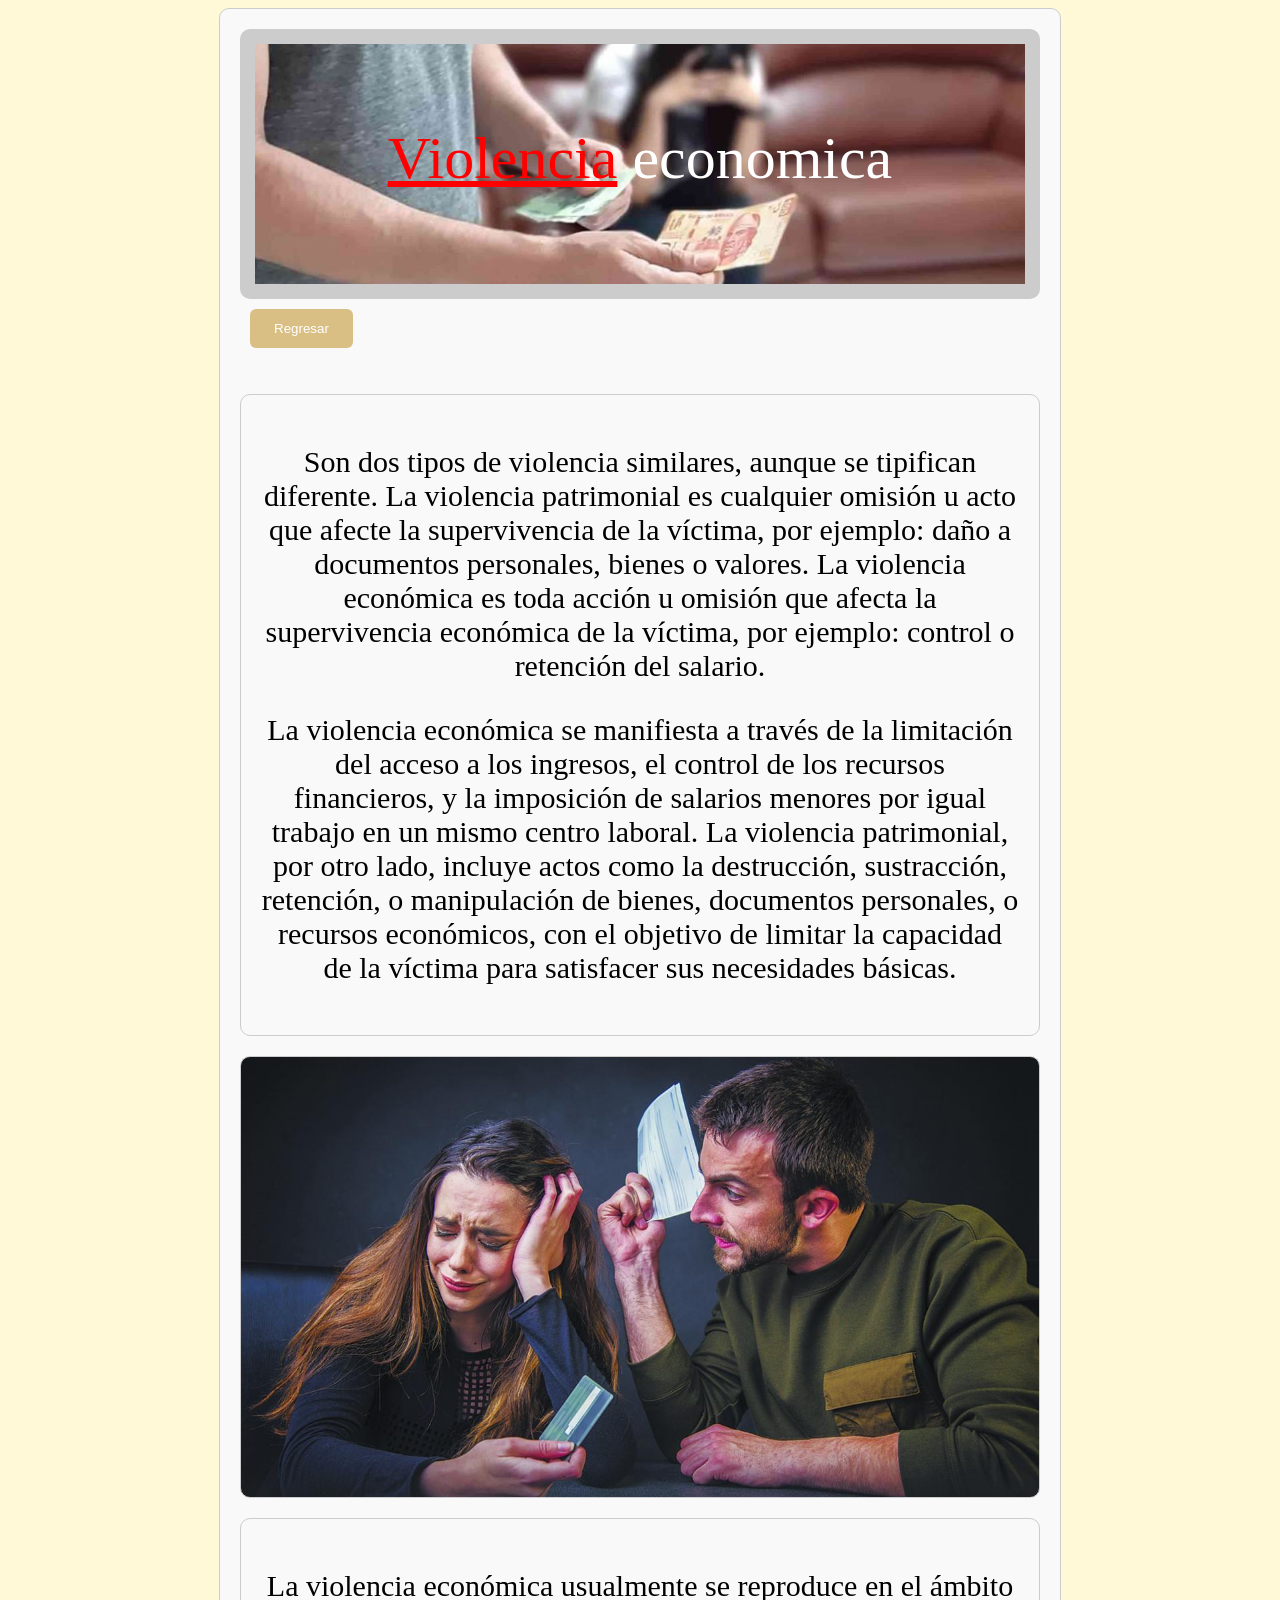
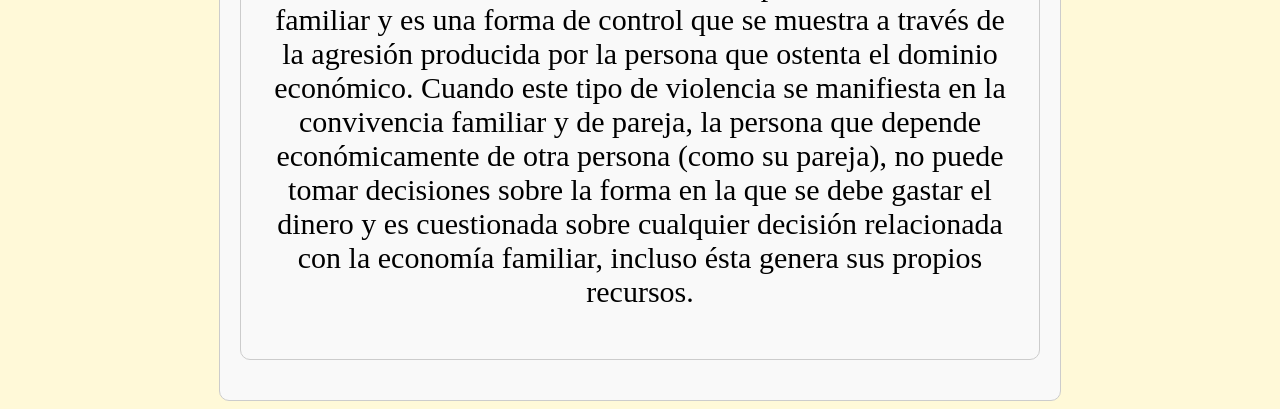
<file: Violencia economica.html>
<!DOCTYPE html>
<html lang="es">
    <head>
        <title>La violencia</title>
        <link rel="stylesheet" href="Estilo.css">
        <meta charset="UTF-8">
    </head>

    <body class="fondo">
        
        <div class="cuadro">
            <header>
                <div class="cuadro-encabezado-econo">
                <left>
                    <p class="p-titulo"><span class="resaltado">Violencia</span> economica</p>
                </left>
                </div>
                <a href="index.html"><button class="boton-regresar">Regresar</button></a>
            </header>
            <br><br>

            <section>
                <div class="cuadro">
                    <p class="p-general">Son dos tipos de violencia similares, aunque se tipifican diferente. La violencia patrimonial es cualquier omisión u acto que afecte la supervivencia de la víctima, por ejemplo: daño a documentos personales, bienes o valores. La violencia económica es toda acción u omisión que afecta la supervivencia económica de la víctima, por ejemplo: control o retención del salario.</p>
                    <p class="p-general">La violencia económica se manifiesta a través de la limitación del acceso a los ingresos, el control de los recursos financieros, y la imposición de salarios menores por igual trabajo en un mismo centro laboral. La violencia patrimonial, por otro lado, incluye actos como la destrucción, sustracción, retención, o manipulación de bienes, documentos personales, o recursos económicos, con el objetivo de limitar la capacidad de la víctima para satisfacer sus necesidades básicas.</p>
                </div>
            </section>

            <section>
                <div class="cuadro-economica">
                </div>
            </section>

            <section>
                <div class="cuadro">
                    <p class="p-general">La violencia económica usualmente se reproduce en el ámbito familiar y es una forma de control que se muestra a través de la agresión producida por la persona que ostenta el dominio económico. Cuando este tipo de violencia se manifiesta en la convivencia familiar y de pareja, la persona que depende económicamente de otra persona (como su pareja), no puede tomar decisiones sobre la forma en la que se debe gastar el dinero y es cuestionada sobre cualquier decisión relacionada con la economía familiar, incluso ésta genera sus propios recursos.</p>
                </div>
            </section>

        </div>
    </body>
</html>
</file>
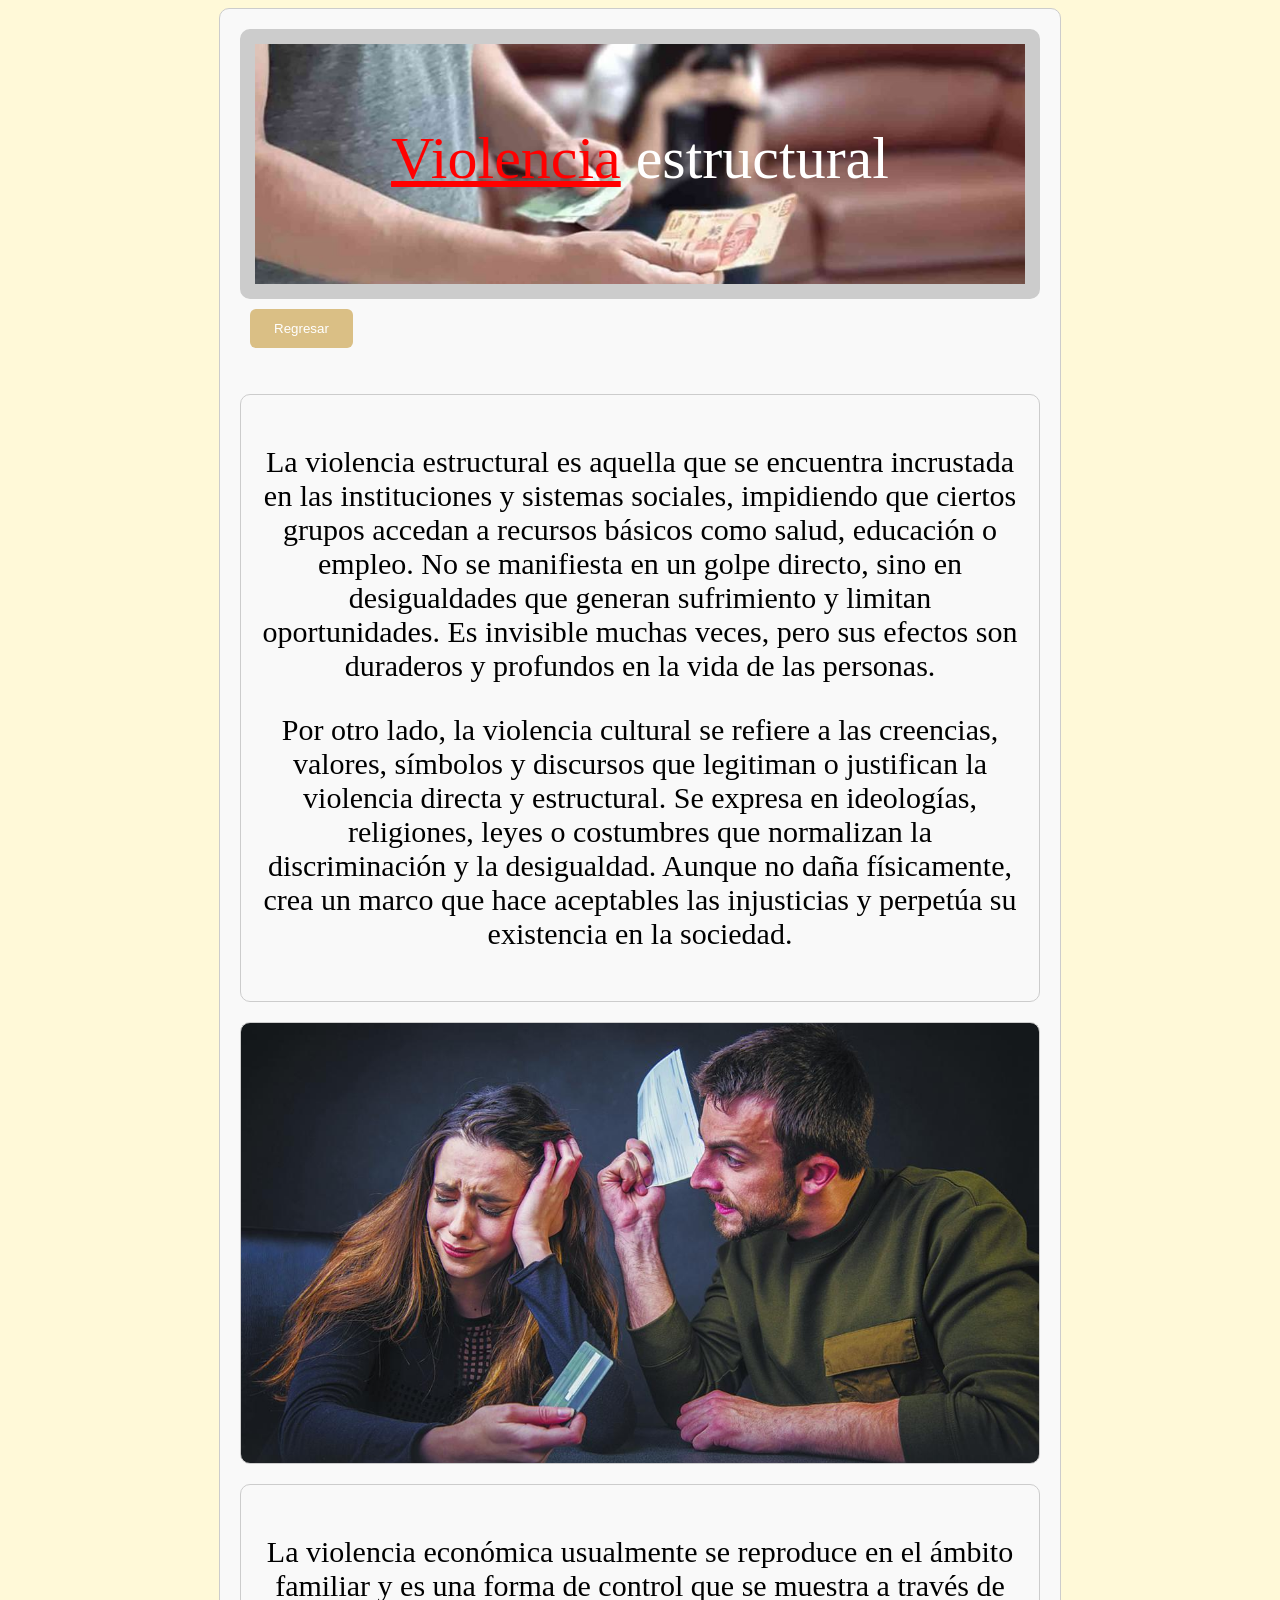
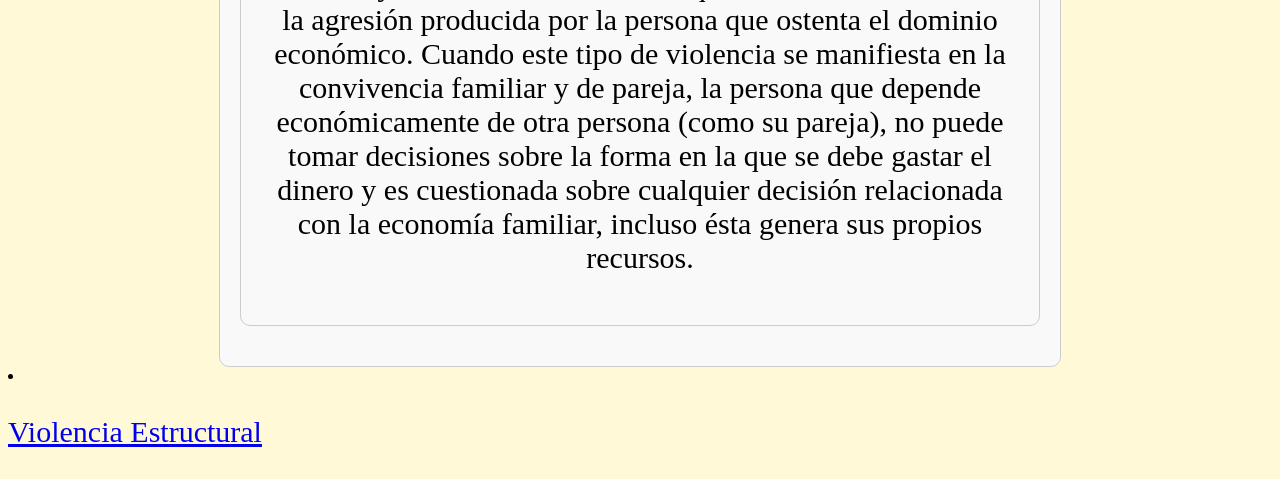
<file: Violencia estructural.html>
<!DOCTYPE html>
<html lang="es">
    <head>
        <title>La violencia</title>
        <link rel="stylesheet" href="Estilo.css">
        <meta charset="UTF-8">
    </head>

    <body class="fondo">
        
        <div class="cuadro">
            <header>
                <div class="cuadro-encabezado-econo">
                <left>
                    <p class="p-titulo"><span class="resaltado">Violencia</span> estructural</p>
                </left>
                </div>
                <a href="index.html"><button class="boton-regresar">Regresar</button></a>
            </header>
            <br><br>

            <section>
                <div class="cuadro">
                    <p class="p-general">La violencia estructural es aquella que se encuentra incrustada en las instituciones y sistemas sociales, impidiendo que ciertos grupos accedan a recursos básicos como salud, educación o empleo. No se manifiesta en un golpe directo, sino en desigualdades que generan sufrimiento y limitan oportunidades. Es invisible muchas veces, pero sus efectos son duraderos y profundos en la vida de las personas.</p>
                    <p class="p-general">Por otro lado, la violencia cultural se refiere a las creencias, valores, símbolos y discursos que legitiman o justifican la violencia directa y estructural. Se expresa en ideologías, religiones, leyes o costumbres que normalizan la discriminación y la desigualdad. Aunque no daña físicamente, crea un marco que hace aceptables las injusticias y perpetúa su existencia en la sociedad.</p>
                </div>
            </section>

            <section>
                <div class="cuadro-economica">
                </div>
            </section>

            <section>
                <div class="cuadro">
                    <p class="p-general">La violencia económica usualmente se reproduce en el ámbito familiar y es una forma de control que se muestra a través de la agresión producida por la persona que ostenta el dominio económico. Cuando este tipo de violencia se manifiesta en la convivencia familiar y de pareja, la persona que depende económicamente de otra persona (como su pareja), no puede tomar decisiones sobre la forma en la que se debe gastar el dinero y es cuestionada sobre cualquier decisión relacionada con la economía familiar, incluso ésta genera sus propios recursos.</p>
                </div>
            </section>

        </div>
    </body>
</html>

<li><p class="p-enlace"><a href="Violencia estructural.html">Violencia Estructural</a></p></li>
</file>
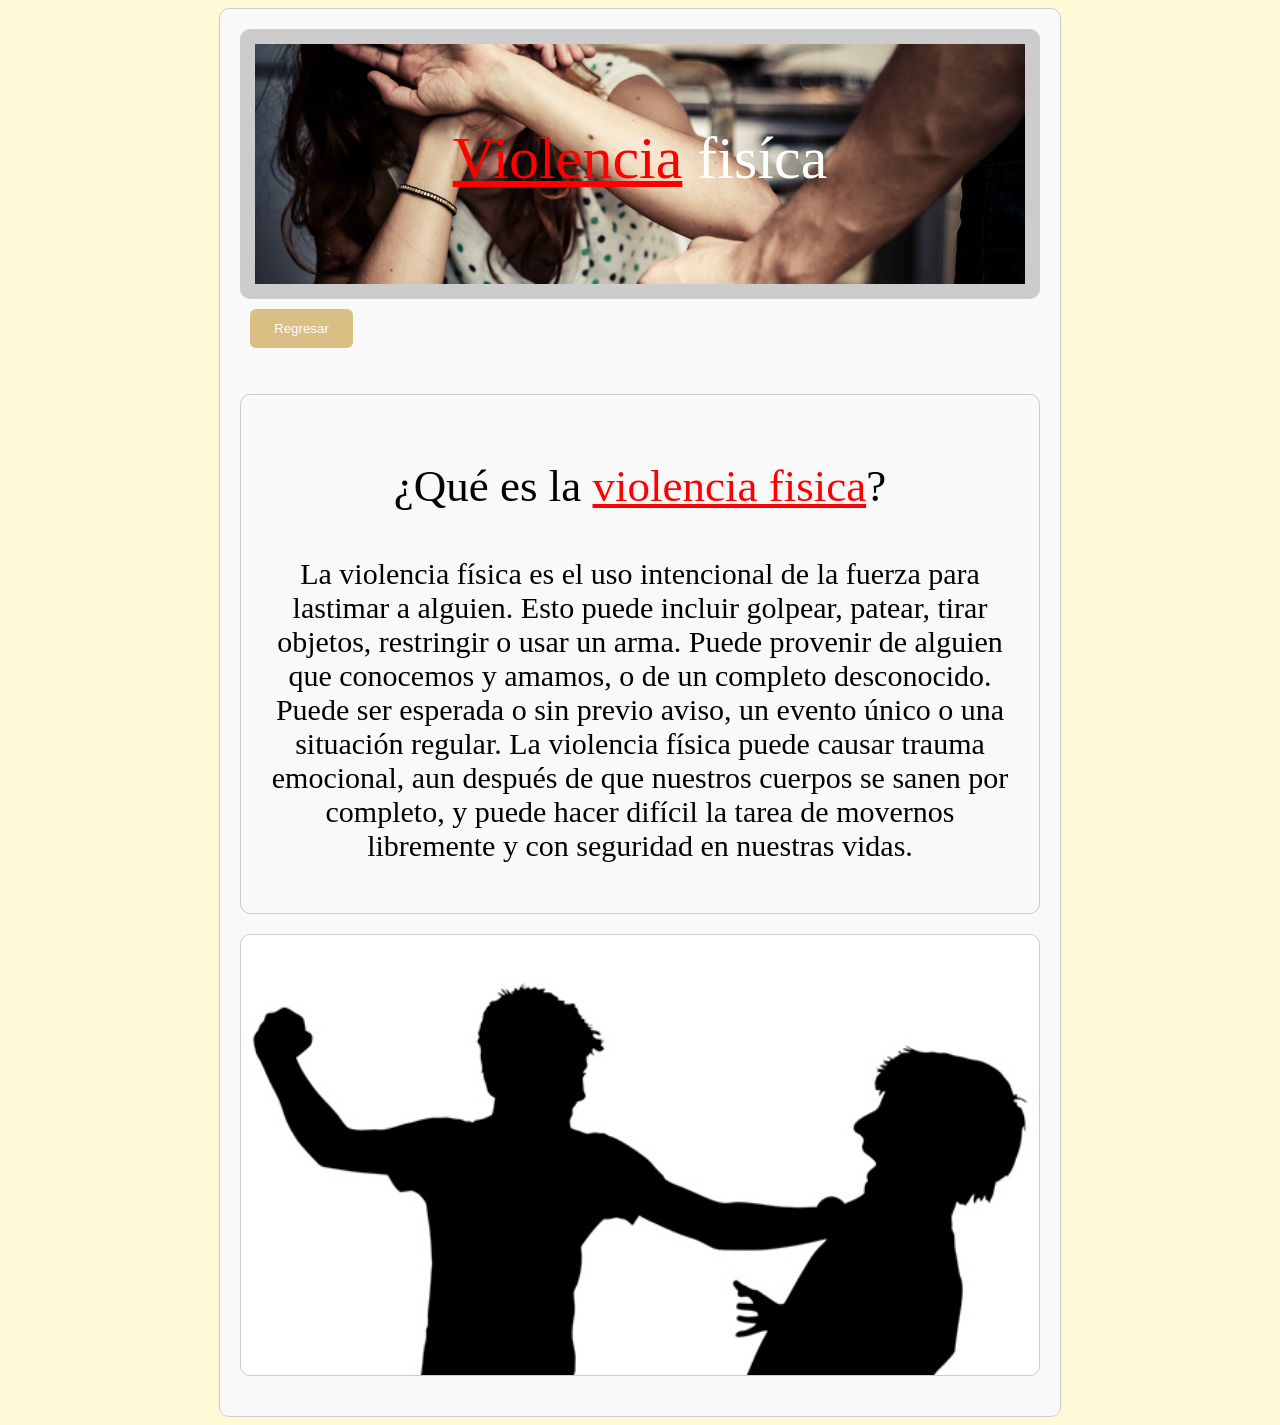
<file: violencia fisica.html>
<!DOCTYPE html>
<html lang="es">
    <head>
        <title>La violencia</title>
        <link rel="stylesheet" href="Estilo.css">
        <meta charset="UTF-8">
    </head>

    <body class="fondo">
        
        <div class="cuadro">
            <header>
                <div class="cuadro-encabezado-fisica">
                <left>
                    <p class="p-titulo"><span class="resaltado">Violencia</span> fisíca</p>
                </left>
                </div>
                <a href="index.html"><button class="boton-regresar">Regresar</button></a>
            </header>
            <br><br>

            <section>
                <div class="cuadro">
                    <p class="p-subtitulo">¿Qué es la <span class="resaltado">violencia fisica</span>?</p>
                    <p class="p-general">La violencia física es el uso intencional de la fuerza para lastimar a alguien. Esto puede incluir golpear, patear, tirar objetos, restringir o usar un arma. Puede provenir de alguien que conocemos y amamos, o de un completo desconocido. Puede ser esperada o sin previo aviso, un evento único o una situación regular. La violencia física puede causar trauma emocional, aun después de que nuestros cuerpos se sanen por completo, y puede hacer difícil la tarea de movernos libremente y con seguridad en nuestras vidas.</p></il>
                </div>
            </section>

            <section>
                <div class="cuadro-fisica"></div>
            </section>

        </div>
    </body>
</html>
</file>
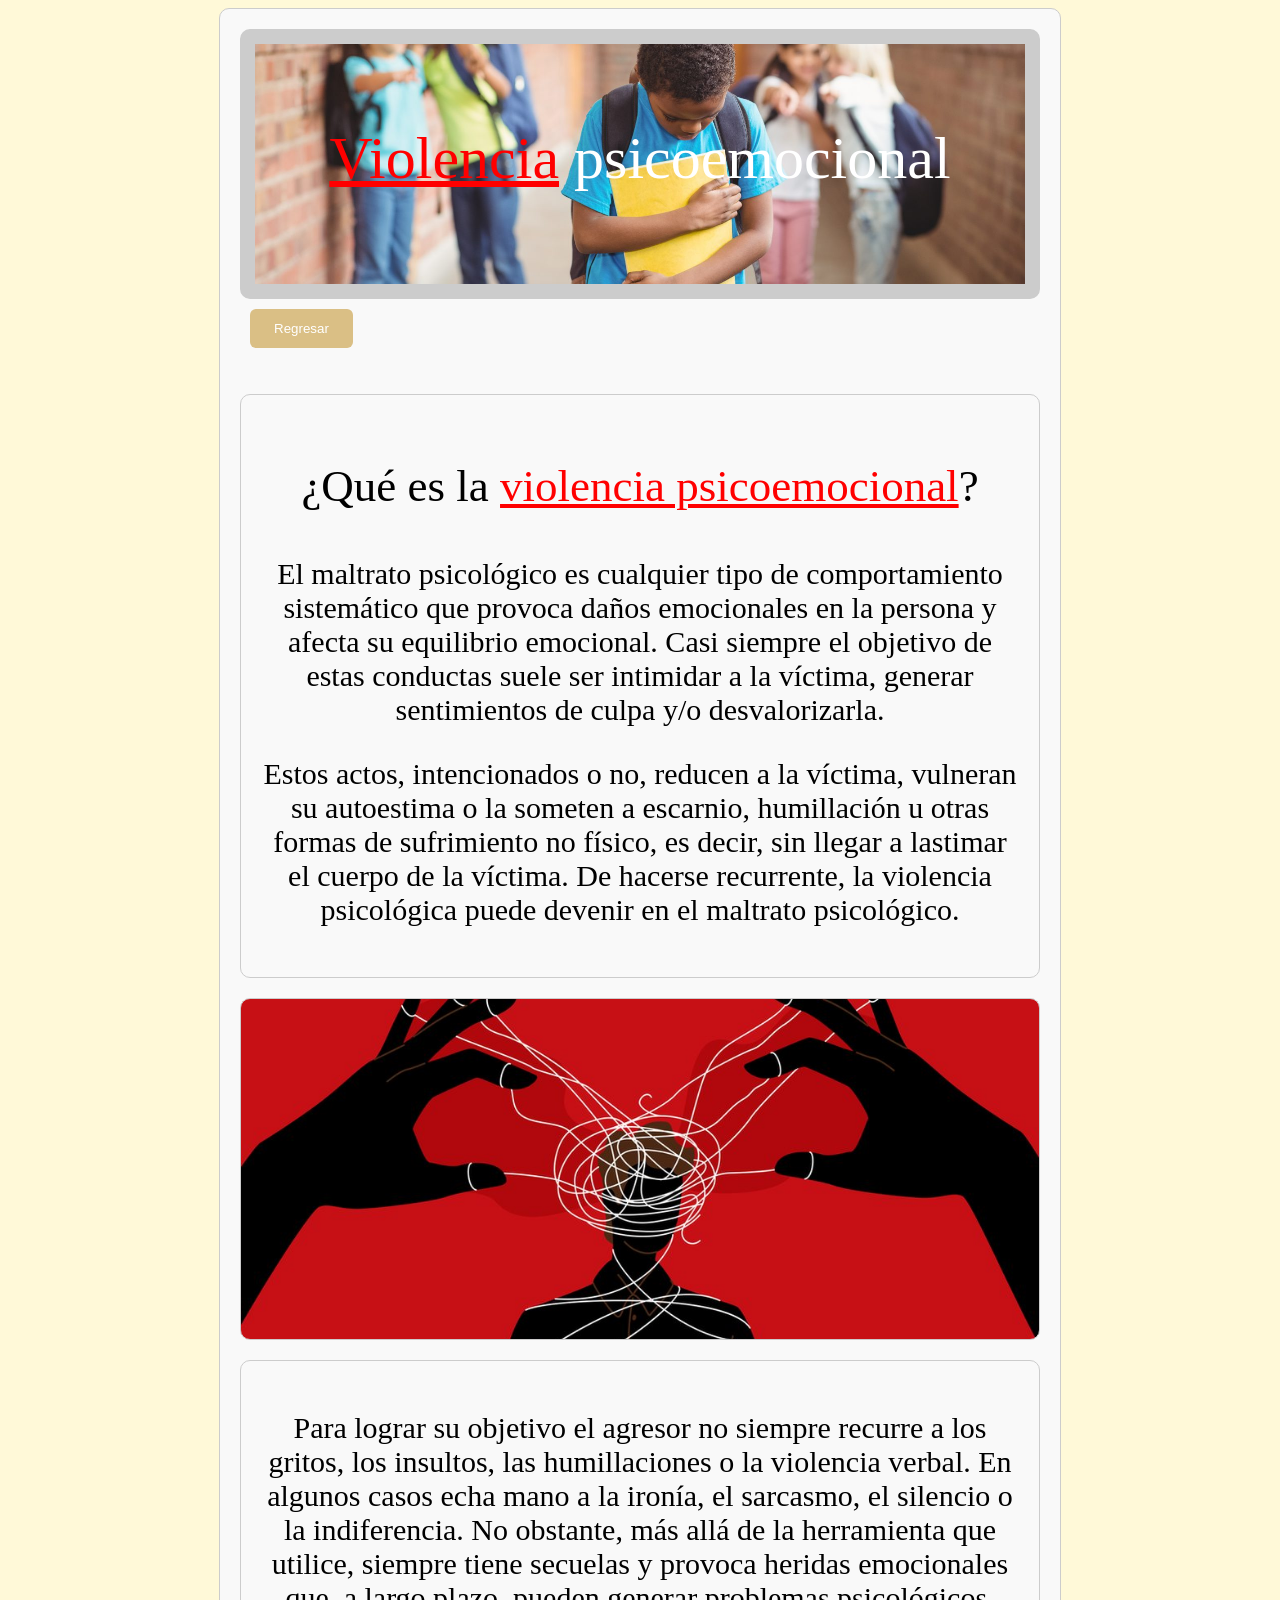
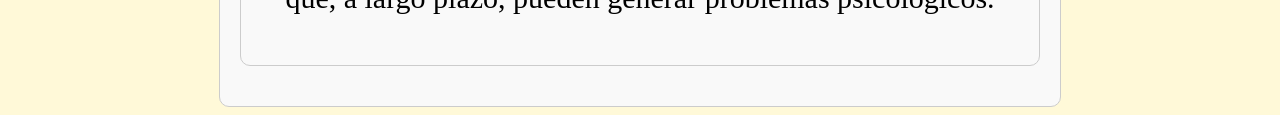
<file: Violencia psicoemocional.html>
<!DOCTYPE html>
<html lang="es">
    <head>
        <title>La violencia</title>
        <link rel="stylesheet" href="Estilo.css">
        <meta charset="UTF-8">
    </head>

    <body class="fondo">
        <div class="cuadro">
            <header>
                <div class="cuadro-encabezado-emocional">
                <left>
                    <p class="p-titulo"><span class="resaltado">Violencia</span> psicoemocional</p>
                </left>
                </div>
                <a href="index.html"><button class="boton-regresar">Regresar</button></a>
            </header>
            <br><br>

            <section>
                <div class="cuadro">
                    <p class="p-subtitulo">¿Qué es la <span class="resaltado">violencia psicoemocional</span>?</p>
                    <p class="p-general">El maltrato psicológico es cualquier tipo de comportamiento sistemático que provoca daños emocionales en la persona y afecta su equilibrio emocional. Casi siempre el objetivo de estas conductas suele ser intimidar a la víctima, generar sentimientos de culpa y/o desvalorizarla.</p>
                    <p class="p-general">Estos actos, intencionados o no, reducen a la víctima, vulneran su autoestima o la someten a escarnio, humillación u otras formas de sufrimiento no físico, es decir, sin llegar a lastimar el cuerpo de la víctima. De hacerse recurrente, la violencia psicológica puede devenir en el maltrato psicológico.</p>
                </div>
            </section>

            <section>
                <div class="cuadro-psico">
                </div>
            </section>

            <section>
                <div class="cuadro">
                    <p class="p-general">Para lograr su objetivo el agresor no siempre recurre a los gritos, los insultos, las humillaciones o la violencia verbal. En algunos casos echa mano a la ironía, el sarcasmo, el silencio o la indiferencia. No obstante, más allá de la herramienta que utilice, siempre tiene secuelas y provoca heridas emocionales que, a largo plazo, pueden generar problemas psicológicos.  </p>
                </div>
            </section>

        </div>
    </body>
</html>
</file>
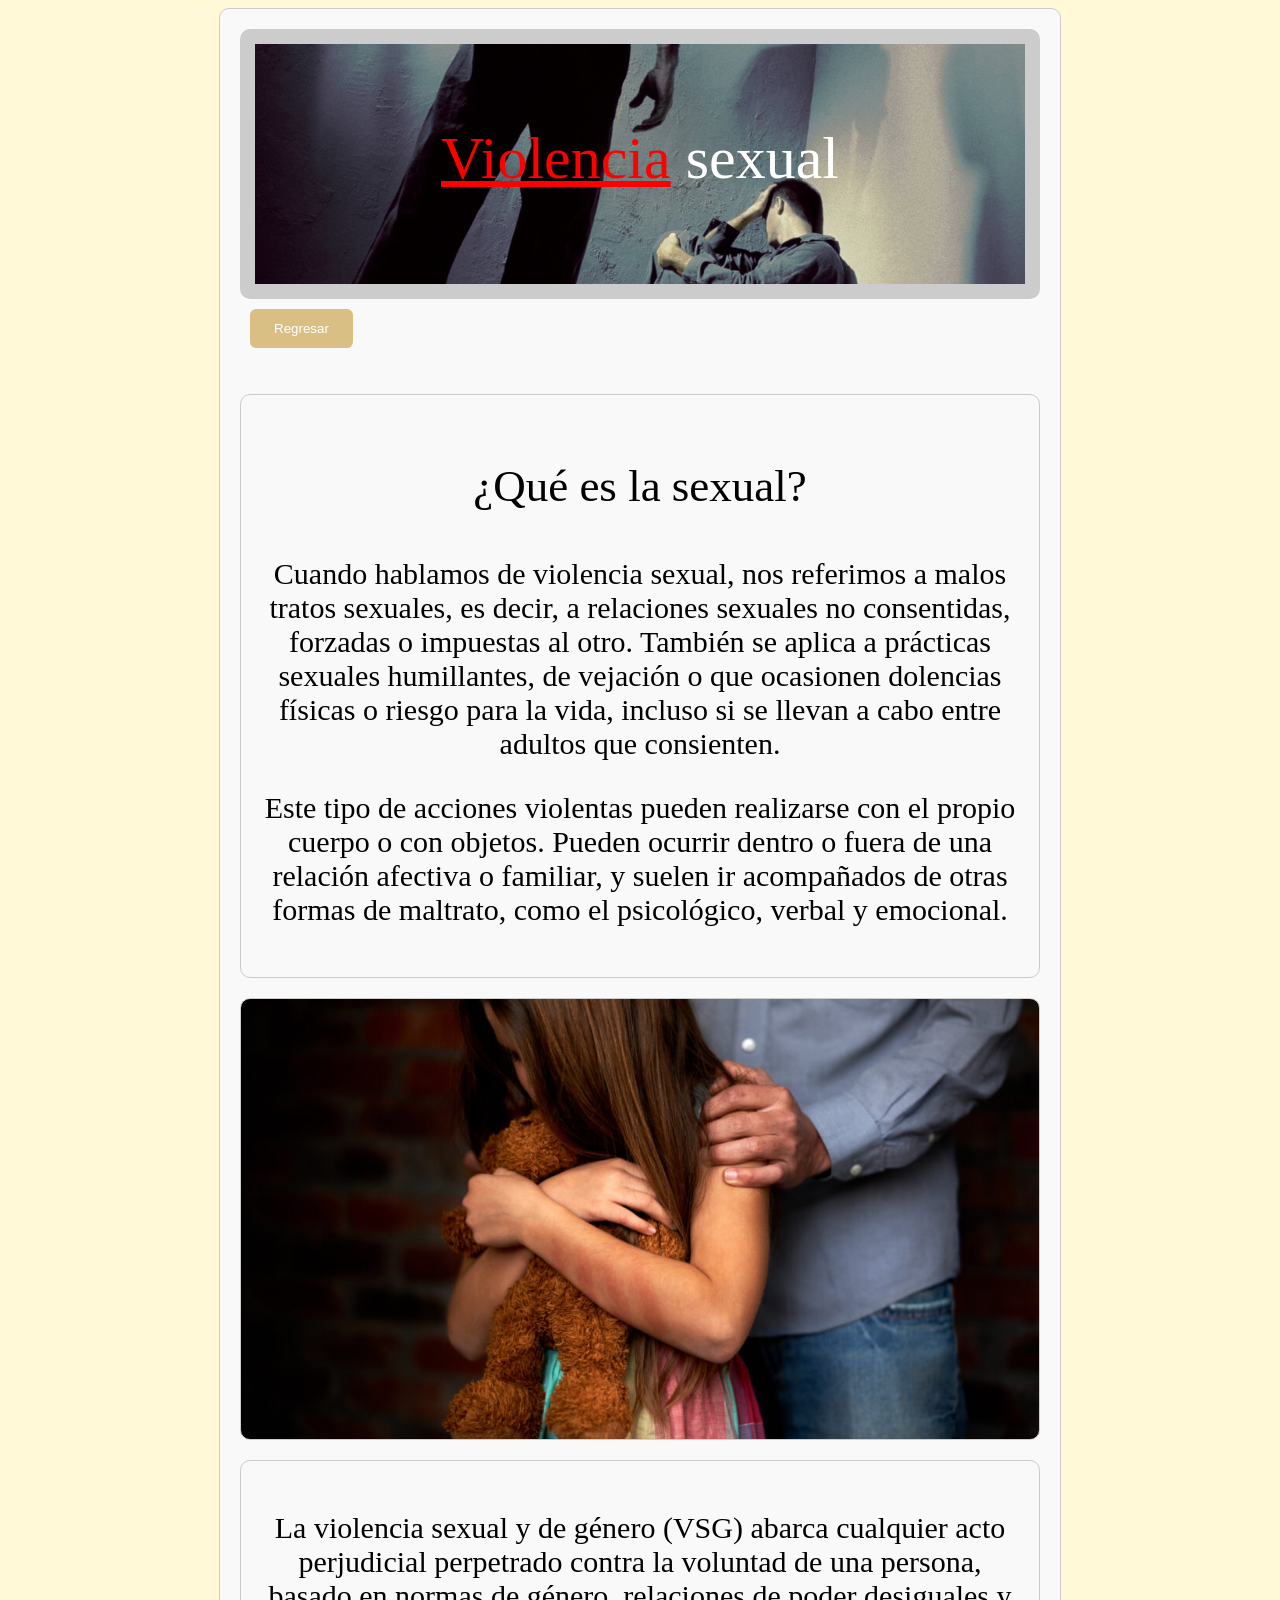
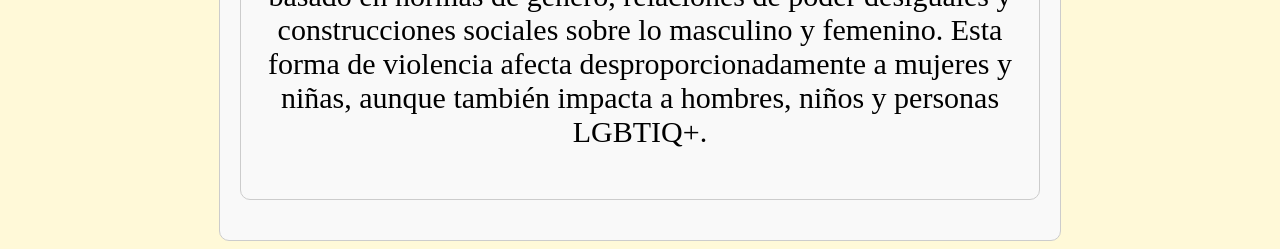
<file: Violencia sexual.html>
<!DOCTYPE html>
<html lang="es">
    <head>
        <title>La violencia</title>
        <link rel="stylesheet" href="Estilo.css">
        <meta charset="UTF-8">
    </head>

    <body class="fondo">
        
        <div class="cuadro">
            <header>
                <div class="cuadro-encabezado-sexual">
                <left>
                    <p class="p-titulo"><span class="resaltado">Violencia</span> sexual</p>
                </left>
                </div>
                <a href="index.html"><button class="boton-regresar">Regresar</button></a>
            </header>
            <br><br>

            <section>
                <div class="cuadro">
                    <p class="p-subtitulo">¿Qué es la <span class="resaltado"></span> sexual?</p>
                    <p class="p-general">Cuando hablamos de violencia sexual, nos referimos a malos tratos sexuales, es decir, a relaciones sexuales no consentidas, forzadas o impuestas al otro. También se aplica a prácticas sexuales humillantes, de vejación o que ocasionen dolencias físicas o riesgo para la vida, incluso si se llevan a cabo entre adultos que consienten.</p>
                    <p class="p-general">Este tipo de acciones violentas pueden realizarse con el propio cuerpo o con objetos. Pueden ocurrir dentro o fuera de una relación afectiva o familiar, y suelen ir acompañados de otras formas de maltrato, como el psicológico, verbal y emocional.</p>
                </div>
            </section>

            <section>
                <div class="cuadro-sexual">
                </div>
            </section>

            <section>
                <div class="cuadro">
                    <p class="p-general">La violencia sexual y de género (VSG) abarca cualquier acto perjudicial perpetrado contra la voluntad de una persona, basado en normas de género, relaciones de poder desiguales y construcciones sociales sobre lo masculino y femenino. Esta forma de violencia afecta desproporcionadamente a mujeres y niñas, aunque también impacta a hombres, niños y personas LGBTIQ+.</p>
                </div>
            </section>

        </div>
    </body>
</html>
</file>
<file: Estilo.css>
.fondo {
  background-color: #fff9d8;
}

.cuadro {
  max-width: 800px;
  margin: auto;
  padding: 20px;
  border: 1px solid #ccc;
  border-radius: 10px;
  background-color: #f9f9f9;
}

.cuadro-encabezado {
  max-width: 800px;
  height: 200px;
  margin: auto;
  padding: 20px;
  border: 15px solid #ccc;
  border-radius: 10px;
  background-image: url("Que es la violencia.png");
  background-size: cover;
  background-position: center;
}

.cuadro-encabezado-fisica {
  max-width: 800px;
  height: 200px;
  margin: auto;
  padding: 20px;
  border: 15px solid #ccc;
  border-radius: 10px;
  background-image: url("maltrato-scaled.jpg");
  background-size: cover;
  background-position: center;
}

.cuadro-encabezado-emocional {
  max-width: 800px;
  height: 200px;
  margin: auto;
  padding: 20px;
  border: 15px solid #ccc;
  border-radius: 10px;
  background-image: url("Violencia\ emocional.jpg");
  background-size: cover;
  background-position: center;
}

.cuadro-encabezado-sexual {
  max-width: 800px;
  height: 200px;
  margin: auto;
  padding: 20px;
  border: 15px solid #ccc;
  border-radius: 10px;
  background-image: url("sexual-hombre.jpg");
  background-size: cover;
  background-position: center;
}

.cuadro-encabezado-econo {
  max-width: 800px;
  height: 200px;
  margin: auto;
  padding: 20px;
  border: 15px solid #ccc;
  border-radius: 10px;
  background-image: url("violencia\ economica.jpg");
  background-size: cover;
  background-position: center;
}

.cuadro-tdv {
  max-width: auto;
  height: 900px;
  margin: auto;
  padding: 20px;
  border: 1px solid #ccc;
  border-radius: 10px;
  background-image: url("tipos-de-violencia.png");
  background-size: cover;
  background-position: center;
}

.cuadro-fisica {
  max-width: 1000px;
  height: 400px;
  margin: auto;
  padding: 20px;
  border: 1px solid #ccc;
  border-radius: 10px;
  background-image: url("pelea-adolescente.jpg");
  background-size: cover;
  background-position: center;
}

.cuadro-psico {
  max-width: 900px;
  height: 300px;
  margin: auto;
  padding: 20px;
  border: 1px solid #ccc;
  border-radius: 10px;
  background-image: url("emocional.jpg");
  background-size: cover;
  background-position: center;
}

.cuadro-sexual {
  max-width: 800px;
  height: 400px;
  margin: auto;
  padding: 20px;
  border: 1px solid #ccc;
  border-radius: 10px;
  background-image: url("sexual.jpg");
  background-size: cover;
  background-position: center;
}

.cuadro-economica {
  max-width: 1000px;
  height: 400px;
  margin: auto;
  padding: 20px;
  border: 1px solid #ccc;
  border-radius: 10px;
  background-image: url("patrimonial.jpeg");
  background-size: cover;
  background-position: center;
}

section {
  margin-bottom: 20px;
}

section h2 {
  border-bottom: 1px solid #ccc4;
  padding-bottom: 10px;
  margin-bottom: 10px;
}

.boton,
.boton-regresar {
  background-color: #dabf85;   /* color inicial */
  color: white;                /* texto en blanco */
  padding: 12px 24px;          /* espacio interno */
  border: none;                /* sin borde */
  border-radius: 6px;          /* esquinas redondeadas */
  cursor: pointer;             /* mano al pasar */
  transition: all 0.3s ease;   /* transición suave */
}

.boton:hover,
.boton-regresar:hover {
  background-color: #cda626cd;   /* cambia el color */
  transform: scale(1.1);         /* agranda el botón */
  box-shadow: 0 4px 12px rgba(0,0,0,0.3); /* sombra */
}

.boton-regresar {
  position: relative; 
  left: 0px;
  margin: 10px;
}

.p-titulo {
  font-size: 60px;
  text-align: center;
  font-family: "broadway";
  color: #ffffff;
  
}

.p-subtitulo {
  font-size: 45px;
  text-align: center;
  text-decoration: solid;
}

.p-general {
  text-align: center;
  font-size: 30px;
}

.p-enlace {
  font-size: 30px;
  text-align: justify;
}

.resaltado {
  color: red;
  text-decoration: underline;
}

/* contacto */

/* Contenedor que ocupa toda la pantalla */
.contact-form-container {
  display: flex;
  justify-content: center;   /* centra horizontalmente */
  align-items: center;       /* centra verticalmente */
  min-height: 10vh;         /* ocupa toda la altura de la ventana */
}

/* Tarjeta del formulario */
.contact-form {
  background: #fff;
  padding: 30px;
  border-radius: 10px;
  box-shadow: 0 8px 20px rgba(0,0,0,0.2);
  width: 350px;
  align-items: center;
}

/* Campos */
.field {
  margin-bottom: 15px; /* más espacio entre campos */
}

.field label {
  display: block;
  font-size: 12px;
  font-weight: bold; /* añadido del CSS anterior */
  color: #555;       /* color más fuerte */
  margin-bottom: 5px;
}

.field input {
  display: block;
  width: 100%;       /* ocupa todo el ancho */
  min-width: 250px;
  padding: 10px;     /* padding uniforme */
  line-height: 1.5;
  font-size: 14px;
  border: 1px solid #ccc;   /* borde definido */
  border-radius: 5px;       /* esquinas redondeadas */
  transition: border-color 0.3s;
}

.field input:focus {
  border-color: #74ebd5; /* efecto focus */
  outline: none;
}

/* Botón */
input[type="submit"] {
  display: block;
  width: 100%;             /* ocupa todo el ancho */
  padding: 12px;           /* más cómodo */
  font-size: 16px;         /* más grande */
  background-color: #4460AA;
  color: #fff;
  border: none;
  border-radius: 5px;      /* esquinas redondeadas */
  font-weight: bold;
  cursor: pointer;
  transition: background 0.3s, transform 0.3s;
}

input[type="submit"]:hover {
  background: #4bb35e;     /* efecto hover */
  transform: scale(1.05);  /* animación */
}
</file>
